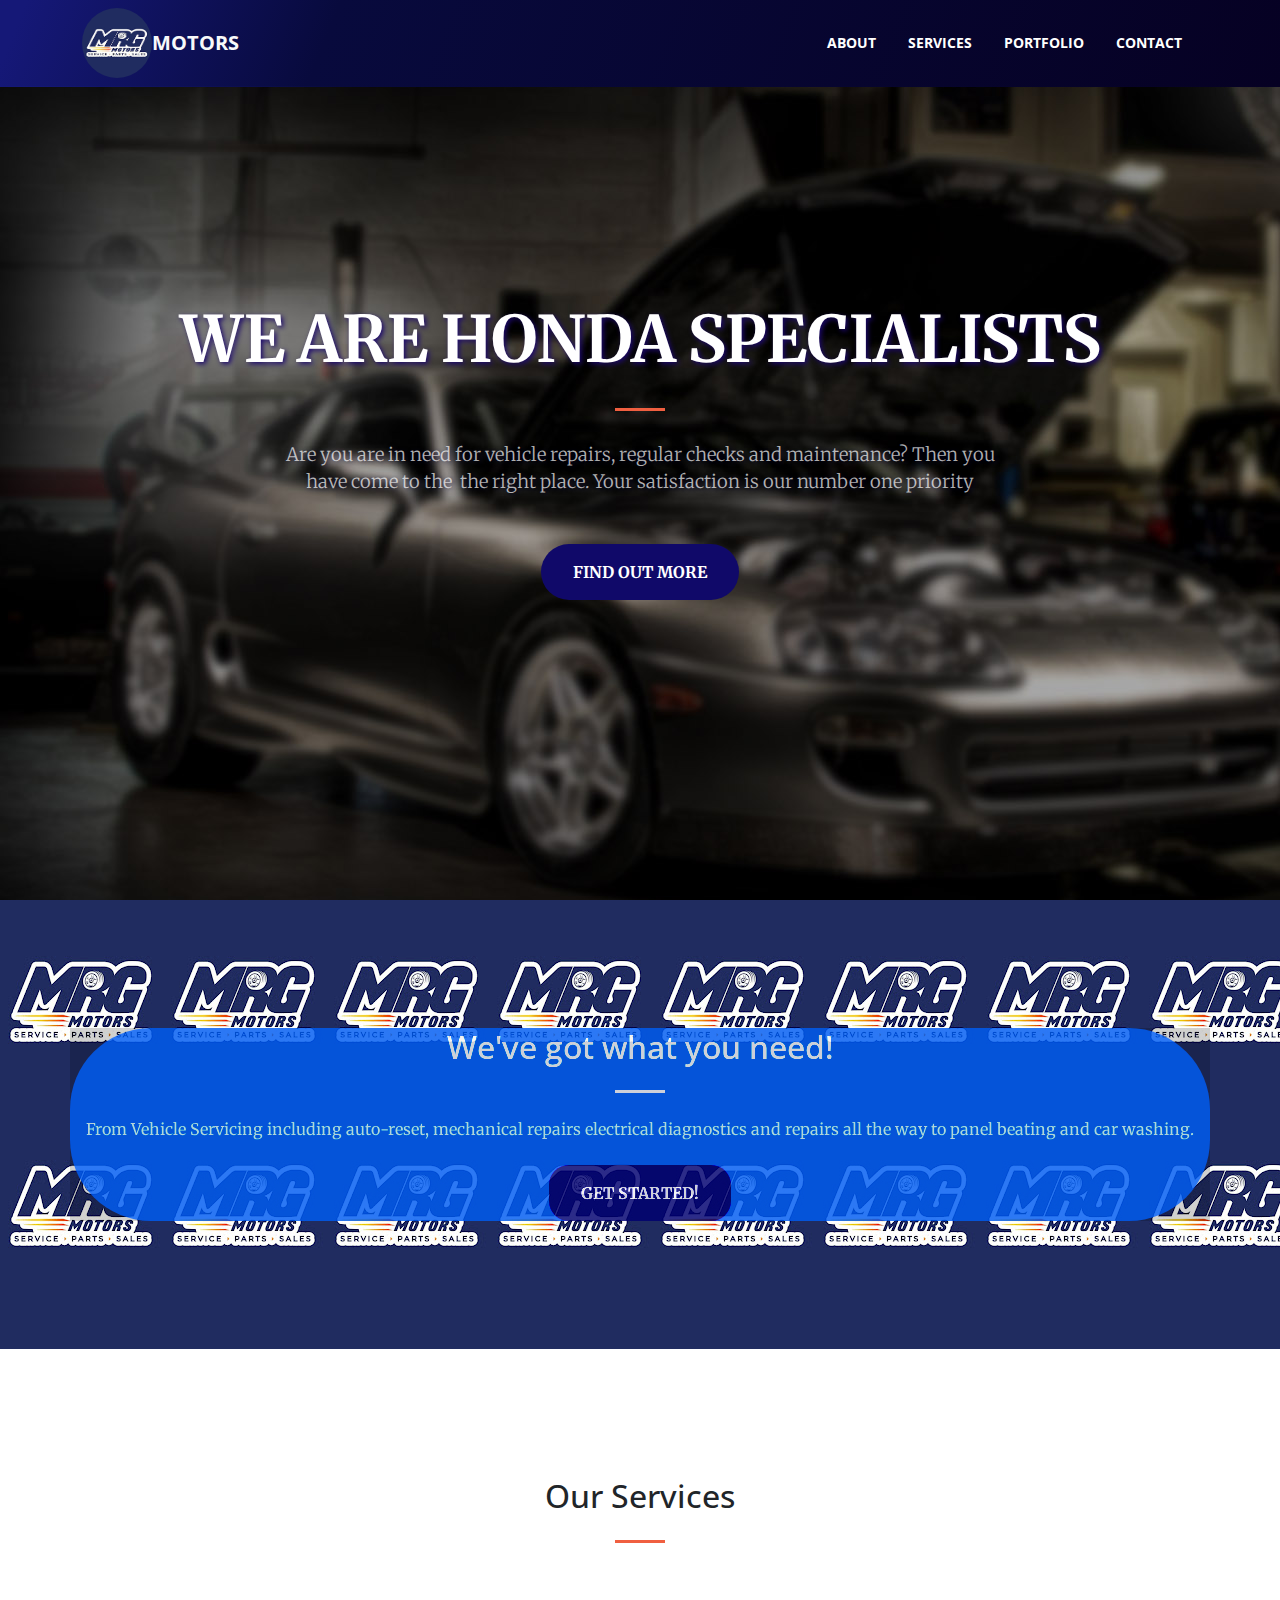
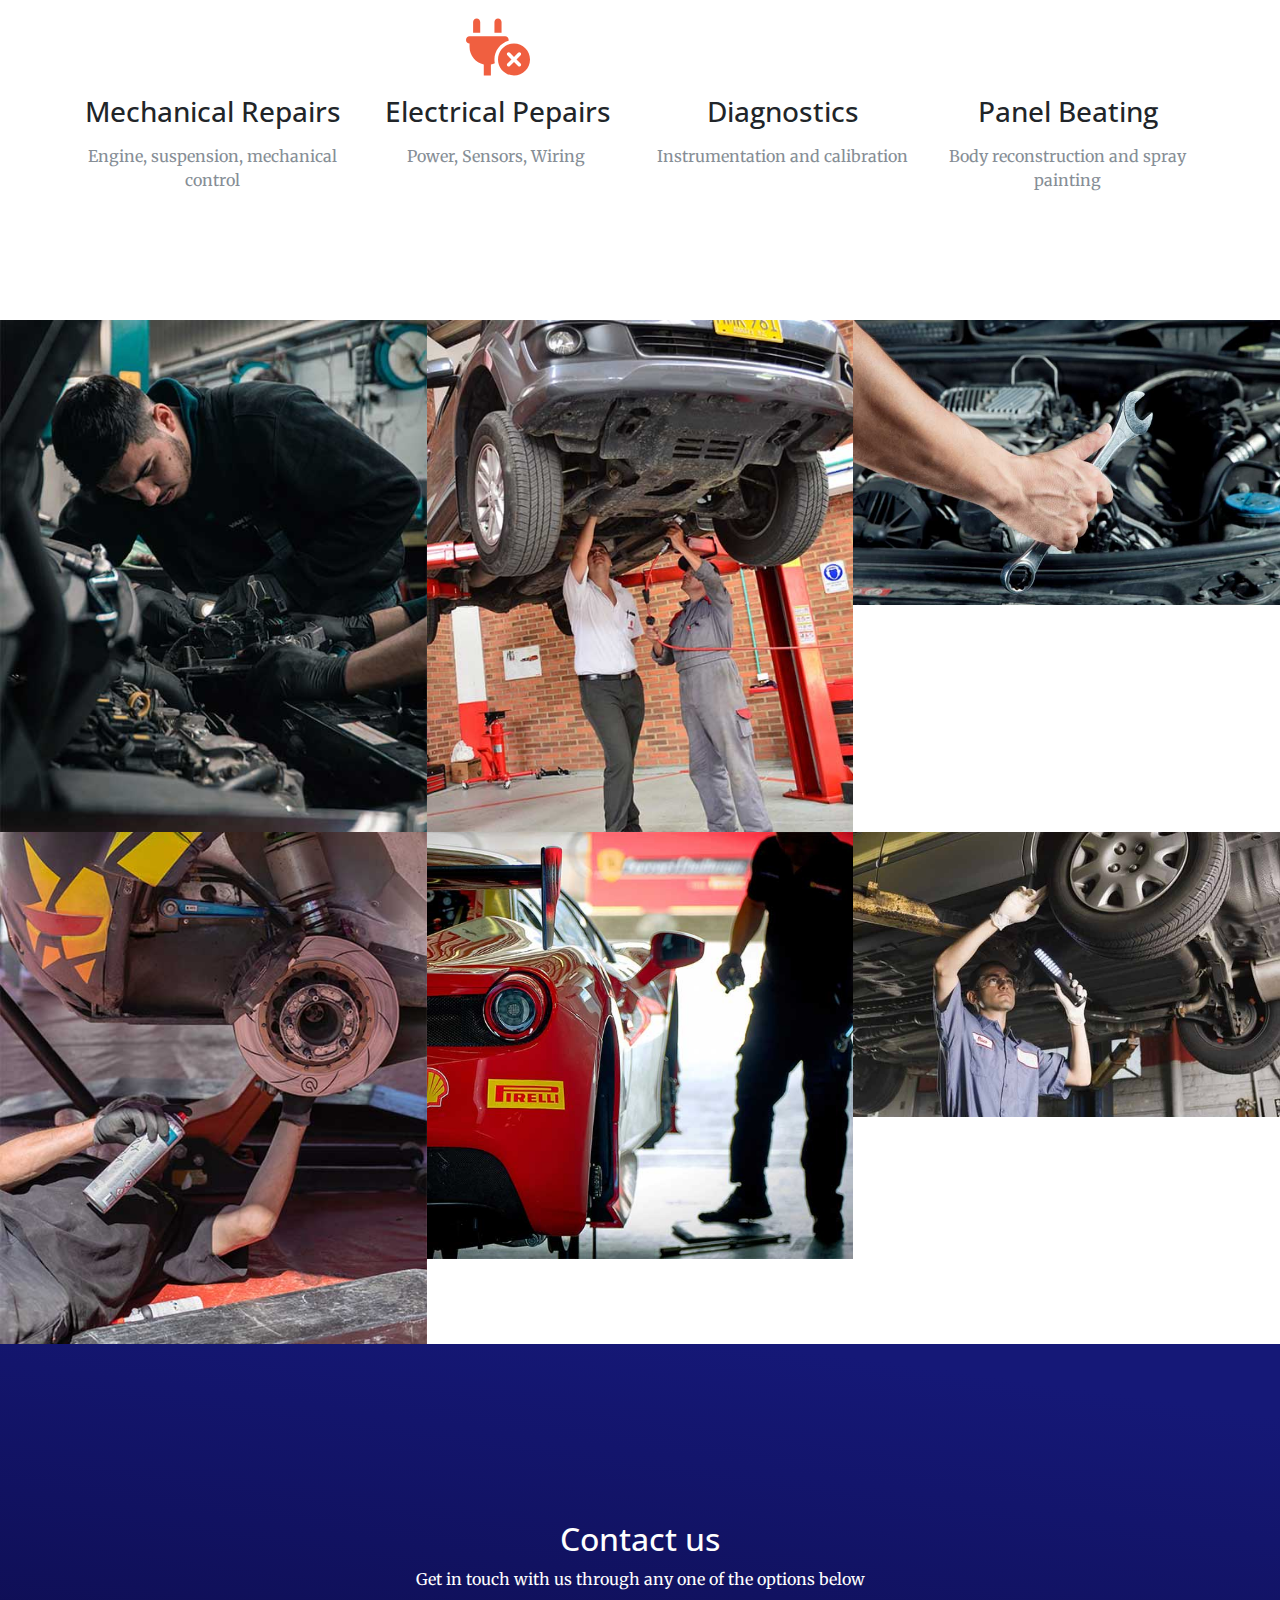
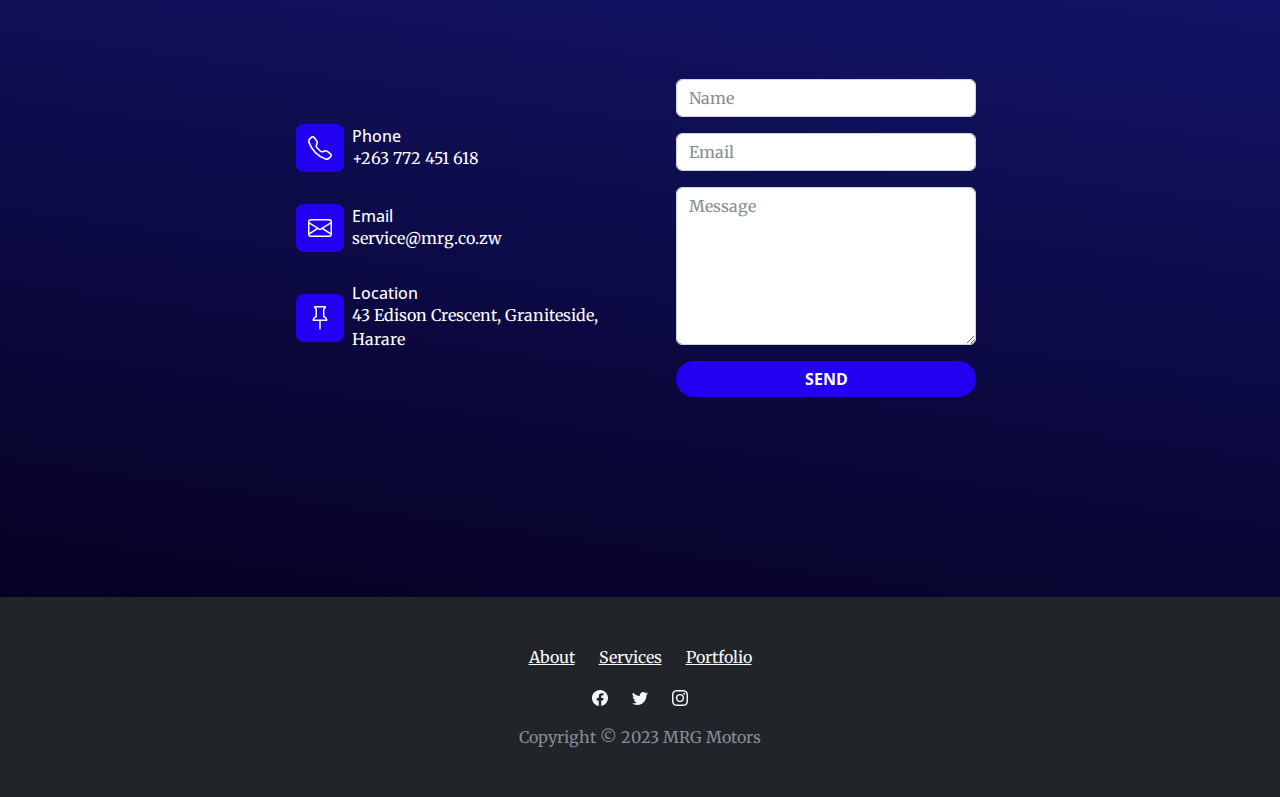
<file: index.html>
<!DOCTYPE html><html lang="en"><head><meta charset="utf-8"><meta name="viewport" content="width=device-width, initial-scale=1.0, shrink-to-fit=no"><title>Home - Brand</title><link rel="stylesheet" href="assets/bootstrap/css/bootstrap.min.css"><link rel="stylesheet" href="https://fonts.googleapis.com/css?family=Open+Sans:300italic,400italic,600italic,700italic,800italic,400,300,600,700,800&amp;display=swap"><link rel="stylesheet" href="https://fonts.googleapis.com/css?family=Merriweather:400,300,300italic,400italic,700,700italic,900,900italic&amp;display=swap"><link rel="stylesheet" href="assets/fonts/fontawesome-all.min.css"><link rel="stylesheet" href="assets/fonts/font-awesome.min.css"><link rel="stylesheet" href="assets/fonts/fontawesome5-overrides.min.css"><link rel="stylesheet" href="assets/css/styles.min.css"><link rel="stylesheet" href="assets/css/aos.min.min.css"></head><body id="page-top" data-bs-spy="scroll" data-bs-target="#mainNav" data-bs-offset="57"><nav class="navbar navbar-light navbar-expand-lg fixed-top" id="mainNav" style="background: linear-gradient(-68deg, #060123, #080a3d 74%, #151877 98%), rgb(15,17,74);"><div class="container"><img class="rounded-circle img-fluid" src="assets/img/logo.jpg" width="100px" height="100px" style="border-width: 3px;border-color: rgb(255,255,255);background: #ffffff;height: 70px;width: 70px;"><a class="navbar-brand link-light" href="#page-top" style="color: rgb(5,3,106);margin-right: 0px;padding: 1px 0px;">motors</a><button data-bs-toggle="collapse" data-bs-target="#navbarResponsive" class="navbar-toggler navbar-toggler-right" type="button" aria-controls="navbarResponsive" aria-expanded="false" aria-label="Toggle navigation" style="border-width: 2px;border-color: rgb(245,233,233);"><i class="fa fa-align-justify" style="border-color: rgba(255,255,255,0.55);"></i></button><div class="collapse navbar-collapse" id="navbarResponsive"><ul class="navbar-nav ms-auto"><li class="nav-item"><a class="nav-link" href="#about" style="color: rgb(255,255,255);">About</a></li><li class="nav-item"><a class="nav-link" href="#services" style="color: rgb(255,255,255);">Services</a></li><li class="nav-item"><a class="nav-link" href="#portfolio" style="color: rgb(255,255,255);">Portfolio</a></li><li class="nav-item"><a class="nav-link" href="#contact" style="color: rgb(255,255,255);">Contact</a></li></ul></div></div></nav><header class="text-center text-white d-flex masthead" style="background: url(&quot;assets/img/banner.jpg&quot;);"><div class="container my-auto"><div class="row"><div class="col-lg-10 mx-auto"><h1 class="text-uppercase"><strong style="text-shadow: 2px 2px 5px rgb(28,8,109);font-family: Merriweather, serif;">WE ARE HONDA SPECIALISTS</strong></h1><hr></div></div><div class="col-lg-8 mx-auto"><p class="text-faded mb-5" style="text-shadow: 2px 1px 5px rgba(5,4,55,0.7);font-family: Merriweather, serif;">Are you are in need for vehicle repairs, regular checks and maintenance? Then you have come to the&nbsp; the right place. Your satisfaction is our number one priority</p><a class="btn btn-primary btn-xl" role="button" href="#services" style="background: rgb(16,9,105);font-family: Merriweather, serif;">Find Out More</a></div></div></header><section id="about" class="bg-primary" style="background: url(&quot;assets/img/logo.jpg&quot;), var(--bs-blue);"><div class="container" style="background: var(--bs-border-color-translucent);"><div class="row"><div class="col offset-lg-8 text-center mx-auto" style="background: var(--bs-blue);opacity: 0.79;border-width: 0px;border-radius: 81px;filter: blur(0px) contrast(177%);"><h2 class="text-white section-heading">We've got what you need!</h2><hr class="light my-4"><p class="text-faded mb-4">From Vehicle Servicing including auto-reset, mechanical repairs electrical diagnostics and repairs all the way to panel beating and car washing.</p><a class="btn btn-light btn-xl" role="button" href="#services" style="border-radius: 20px;background: rgb(7,5,122);color: rgb(255,255,255);font-family: Merriweather, serif;">Get Started!</a></div></div></div></section><section id="services"><div class="container"><div class="row"><div class="col-lg-12 text-center"><h2 class="section-heading">Our Services</h2><hr class="my-4"></div></div></div><div class="container"><div class="row"><div class="col-md-6 col-lg-3 text-center"><div class="mx-auto service-box mt-5"><i class="fa fa-gears fa-4x text-primary mb-3 sr-icons" data-aos="zoom-in" data-aos-duration="200" data-aos-once="true" style="color: rgb(3,10,62);background: #0000002d;"></i><h3 class="mb-3">Mechanical Repairs</h3><p class="text-muted mb-0">Engine, suspension, mechanical control</p></div></div><div class="col-md-6 col-lg-3 text-center"><div class="mx-auto service-box mt-5"><svg xmlns="http://www.w3.org/2000/svg" viewBox="0 -32 576 576" width="1em" height="1em" fill="currentColor" data-aos="zoom-in" data-aos-duration="200" data-aos-delay="200" data-aos-once="true" class="fa-4x text-primary mb-3 sr-icons"><!--! Font Awesome Free 6.1.1 by @fontawesome - https://fontawesome.com License - https://fontawesome.com/license/free (Icons: CC BY 4.0, Fonts: SIL OFL 1.1, Code: MIT License) Copyright 2022 Fonticons, Inc. --><path d="M96 0C113.7 0 128 14.33 128 32V128H64V32C64 14.33 78.33 0 96 0zM288 0C305.7 0 320 14.33 320 32V128H256V32C256 14.33 270.3 0 288 0zM352 160C369.7 160 384 174.3 384 192C384 194.3 383.7 196.6 383.3 198.8C309.8 219.1 256 287.7 256 368C256 379.4 257.1 390.5 259.1 401.3C248.1 406.4 236.3 410.3 224 412.8V512H160V412.8C86.97 397.1 32 333.4 32 256V224C14.33 224 0 209.7 0 192C0 174.3 14.33 160 32 160H352zM288 368C288 288.5 352.5 224 432 224C511.5 224 576 288.5 576 368C576 447.5 511.5 512 432 512C352.5 512 288 447.5 288 368zM491.3 331.3C497.6 325.1 497.6 314.9 491.3 308.7C485.1 302.4 474.9 302.4 468.7 308.7L432 345.4L395.3 308.7C389.1 302.4 378.9 302.4 372.7 308.7C366.4 314.9 366.4 325.1 372.7 331.3L409.4 368L372.7 404.7C366.4 410.9 366.4 421.1 372.7 427.3C378.9 433.6 389.1 433.6 395.3 427.3L432 390.6L468.7 427.3C474.9 433.6 485.1 433.6 491.3 427.3C497.6 421.1 497.6 410.9 491.3 404.7L454.6 368L491.3 331.3z"></path></svg><h3 class="mb-3">Electrical Pepairs</h3><p class="text-muted mb-0">Power, Sensors, Wiring&nbsp;</p></div></div><div class="col-md-6 col-lg-3 text-center"><div class="mx-auto service-box mt-5"><i class="fa fa-line-chart fa-4x text-primary mb-3 sr-icons" data-aos="zoom-in" data-aos-duration="200" data-aos-delay="400" data-aos-once="true"></i><h3 class="mb-3">Diagnostics</h3><p class="text-muted mb-0">Instrumentation and calibration</p></div></div><div class="col-md-6 col-lg-3 text-center"><div class="mx-auto service-box mt-5"><i class="fas fa-car-alt fa-4x text-primary mb-3 sr-icons" data-aos="fade" data-aos-duration="200" data-aos-delay="600" data-aos-once="true"></i><h3 class="mb-3">Panel Beating</h3><p class="text-muted mb-0">Body reconstruction and spray painting</p></div></div></div></div></section><section id="portfolio" class="p-0"><div class="container-fluid p-0"><div class="row g-0 popup-gallery"><div class="col-sm-6 col-lg-4"><a class="portfolio-box" href="assets/img/fullsize/1.jpg"><img class="img-fluid" src="assets/img/thumbnails/service-2.jpg" style="background: url(&quot;assets/img/service-4.jpg&quot;);"><div class="portfolio-box-caption"><div class="portfolio-box-caption-content"><div class="project-category text-faded"><span>electrics</span></div><div class="project-name"><span>Electrical Wiring</span></div></div></div></a></div><div class="col-sm-6 col-lg-4"><a class="portfolio-box" href="assets/img/fullsize/2.jpg"><img class="img-fluid" src="assets/img/thumbnails/service-1.jpg" style="background: url(&quot;assets/img/portfolio-3.jpg&quot;);"><div class="portfolio-box-caption"><div class="portfolio-box-caption-content"><div class="project-category text-faded"><span>control</span></div><div class="project-name"><span>Hydraulic fluid injection</span></div></div></div></a></div><div class="col-sm-6 col-lg-4"><a class="portfolio-box" href="assets/img/fullsize/3.jpg"><img class="img-fluid" src="assets/img/thumbnails/portfolio-12.jpg"><div class="portfolio-box-caption"><div class="portfolio-box-caption-content"><div class="project-category text-faded"><span>engine&nbsp;</span></div><div class="project-name"><span>Engine Diagnosis</span></div></div></div></a></div><div class="col-sm-6 col-lg-4"><a class="portfolio-box" href="assets/img/fullsize/4.jpg"><img class="img-fluid" src="assets/img/thumbnails/service-3.jpg"><div class="portfolio-box-caption"><div class="portfolio-box-caption-content"><div class="project-category text-faded"><span>mechanics</span></div><div class="project-name"><span>Disk Inspection</span></div></div></div></a></div><div class="col-sm-6 col-lg-4"><a class="portfolio-box" href="assets/img/fullsize/5.jpg"><img class="img-fluid" src="assets/img/thumbnails/about.jpg"><div class="portfolio-box-caption"><div class="portfolio-box-caption-content"><div class="project-category text-faded"><span>pannel beating</span></div><div class="project-name"><span>Paint Job</span></div></div></div></a></div><div class="col-sm-6 col-lg-4"><a class="portfolio-box" href="assets/img/fullsize/6.jpg"><img class="img-fluid" src="assets/img/thumbnails/portfolio-3.jpg"><div class="portfolio-box-caption"><div class="portfolio-box-caption-content"><div class="project-category text-faded"><span>servicing</span></div><div class="project-name"><span>Wheel Inspection</span></div></div></div></a></div></div></div></section><section id="contact" style="background: linear-gradient(8deg, #060123, #151877 93%), #061023;color: rgb(254,254,254);"><div class="col"><a href="mailto:your-email@your-domain.com"></a></div><div class="container"><!-- Start: Contact Details --><section class="py-4 py-xl-5"><div class="container"><div class="row mb-5"><div class="col-md-8 col-xl-6 text-center mx-auto"><h2>Contact us</h2><p>Get in touch with us through any one of the options below</p></div></div><div class="row d-flex justify-content-center"><div class="col-md-6 col-lg-4 col-xl-4"><div class="d-flex flex-column justify-content-center align-items-start h-100"><div class="d-flex align-items-center p-3"><div class="bs-icon-md bs-icon-rounded bs-icon-primary d-flex flex-shrink-0 justify-content-center align-items-center d-inline-block bs-icon" style="background: rgb(34,0,242);"><svg xmlns="http://www.w3.org/2000/svg" width="1em" height="1em" fill="currentColor" viewBox="0 0 16 16" class="bi bi-telephone">
  <path d="M3.654 1.328a.678.678 0 0 0-1.015-.063L1.605 2.3c-.483.484-.661 1.169-.45 1.77a17.568 17.568 0 0 0 4.168 6.608 17.569 17.569 0 0 0 6.608 4.168c.601.211 1.286.033 1.77-.45l1.034-1.034a.678.678 0 0 0-.063-1.015l-2.307-1.794a.678.678 0 0 0-.58-.122l-2.19.547a1.745 1.745 0 0 1-1.657-.459L5.482 8.062a1.745 1.745 0 0 1-.46-1.657l.548-2.19a.678.678 0 0 0-.122-.58L3.654 1.328zM1.884.511a1.745 1.745 0 0 1 2.612.163L6.29 2.98c.329.423.445.974.315 1.494l-.547 2.19a.678.678 0 0 0 .178.643l2.457 2.457a.678.678 0 0 0 .644.178l2.189-.547a1.745 1.745 0 0 1 1.494.315l2.306 1.794c.829.645.905 1.87.163 2.611l-1.034 1.034c-.74.74-1.846 1.065-2.877.702a18.634 18.634 0 0 1-7.01-4.42 18.634 18.634 0 0 1-4.42-7.009c-.362-1.03-.037-2.137.703-2.877L1.885.511z"></path>
</svg></div><div class="px-2"><h6 class="mb-0">Phone</h6><p class="mb-0">+263 772 451 618</p></div></div><div class="d-flex align-items-center p-3"><div class="bs-icon-md bs-icon-rounded bs-icon-primary d-flex flex-shrink-0 justify-content-center align-items-center d-inline-block bs-icon" style="background: rgb(34,0,242);"><svg xmlns="http://www.w3.org/2000/svg" width="1em" height="1em" fill="currentColor" viewBox="0 0 16 16" class="bi bi-envelope">
  <path fill-rule="evenodd" d="M0 4a2 2 0 0 1 2-2h12a2 2 0 0 1 2 2v8a2 2 0 0 1-2 2H2a2 2 0 0 1-2-2V4Zm2-1a1 1 0 0 0-1 1v.217l7 4.2 7-4.2V4a1 1 0 0 0-1-1H2Zm13 2.383-4.708 2.825L15 11.105V5.383Zm-.034 6.876-5.64-3.471L8 9.583l-1.326-.795-5.64 3.47A1 1 0 0 0 2 13h12a1 1 0 0 0 .966-.741ZM1 11.105l4.708-2.897L1 5.383v5.722Z"></path>
</svg></div><div class="px-2"><h6 class="mb-0">Email</h6><p class="mb-0">service@mrg.co.zw</p></div></div><div class="d-flex align-items-center p-3"><div class="bs-icon-md bs-icon-rounded bs-icon-primary d-flex flex-shrink-0 justify-content-center align-items-center d-inline-block bs-icon" style="background: rgb(34,0,242);"><svg xmlns="http://www.w3.org/2000/svg" width="1em" height="1em" fill="currentColor" viewBox="0 0 16 16" class="bi bi-pin">
  <path d="M4.146.146A.5.5 0 0 1 4.5 0h7a.5.5 0 0 1 .5.5c0 .68-.342 1.174-.646 1.479-.126.125-.25.224-.354.298v4.431l.078.048c.203.127.476.314.751.555C12.36 7.775 13 8.527 13 9.5a.5.5 0 0 1-.5.5h-4v4.5c0 .276-.224 1.5-.5 1.5s-.5-1.224-.5-1.5V10h-4a.5.5 0 0 1-.5-.5c0-.973.64-1.725 1.17-2.189A5.921 5.921 0 0 1 5 6.708V2.277a2.77 2.77 0 0 1-.354-.298C4.342 1.674 4 1.179 4 .5a.5.5 0 0 1 .146-.354zm1.58 1.408-.002-.001.002.001zm-.002-.001.002.001A.5.5 0 0 1 6 2v5a.5.5 0 0 1-.276.447h-.002l-.012.007-.054.03a4.922 4.922 0 0 0-.827.58c-.318.278-.585.596-.725.936h7.792c-.14-.34-.407-.658-.725-.936a4.915 4.915 0 0 0-.881-.61l-.012-.006h-.002A.5.5 0 0 1 10 7V2a.5.5 0 0 1 .295-.458 1.775 1.775 0 0 0 .351-.271c.08-.08.155-.17.214-.271H5.14c.06.1.133.191.214.271a1.78 1.78 0 0 0 .37.282z"></path>
</svg></div><div class="px-2"><h6 class="mb-0">Location</h6><p class="mb-0">43 Edison Crescent, Graniteside, Harare</p></div></div></div></div><div class="col-md-6 col-lg-5 col-xl-4"><div><form class="p-3 p-xl-4" method="post"><!-- Start: Success Example --><div class="mb-3"><input class="form-control" type="text" id="name-1" name="name" placeholder="Name"></div><!-- End: Success Example --><!-- Start: Error Example --><div class="mb-3"><input class="form-control" type="email" id="email-1" name="email" placeholder="Email"></div><!-- End: Error Example --><div class="mb-3"><textarea class="form-control" id="message-1" name="message" rows="6" placeholder="Message"></textarea></div><div><button class="btn btn-primary d-block w-100" type="submit" style="background: rgb(34,0,242);">Send </button></div></form></div></div></div></div></section><!-- End: Contact Details --></div></section><!-- Start: Footer Dark --><footer class="text-center bg-dark" style="background: rgb(1,0,30);"><div class="container text-white py-4 py-lg-5"><ul class="list-inline"><li class="list-inline-item me-4"><a class="link-light" href="#">About</a></li><li class="list-inline-item me-4"><a class="link-light" href="#">Services</a></li><li class="list-inline-item"><a class="link-light" href="#">Portfolio</a></li></ul><ul class="list-inline"><li class="list-inline-item me-4"><svg xmlns="http://www.w3.org/2000/svg" width="1em" height="1em" fill="currentColor" viewBox="0 0 16 16" class="bi bi-facebook text-light">
  <path d="M16 8.049c0-4.446-3.582-8.05-8-8.05C3.58 0-.002 3.603-.002 8.05c0 4.017 2.926 7.347 6.75 7.951v-5.625h-2.03V8.05H6.75V6.275c0-2.017 1.195-3.131 3.022-3.131.876 0 1.791.157 1.791.157v1.98h-1.009c-.993 0-1.303.621-1.303 1.258v1.51h2.218l-.354 2.326H9.25V16c3.824-.604 6.75-3.934 6.75-7.951z"></path>
</svg></li><li class="list-inline-item me-4"><svg xmlns="http://www.w3.org/2000/svg" width="1em" height="1em" fill="currentColor" viewBox="0 0 16 16" class="bi bi-twitter text-light">
  <path d="M5.026 15c6.038 0 9.341-5.003 9.341-9.334 0-.14 0-.282-.006-.422A6.685 6.685 0 0 0 16 3.542a6.658 6.658 0 0 1-1.889.518 3.301 3.301 0 0 0 1.447-1.817 6.533 6.533 0 0 1-2.087.793A3.286 3.286 0 0 0 7.875 6.03a9.325 9.325 0 0 1-6.767-3.429 3.289 3.289 0 0 0 1.018 4.382A3.323 3.323 0 0 1 .64 6.575v.045a3.288 3.288 0 0 0 2.632 3.218 3.203 3.203 0 0 1-.865.115 3.23 3.23 0 0 1-.614-.057 3.283 3.283 0 0 0 3.067 2.277A6.588 6.588 0 0 1 .78 13.58a6.32 6.32 0 0 1-.78-.045A9.344 9.344 0 0 0 5.026 15z"></path>
</svg></li><li class="list-inline-item"><svg xmlns="http://www.w3.org/2000/svg" width="1em" height="1em" fill="currentColor" viewBox="0 0 16 16" class="bi bi-instagram text-light">
  <path d="M8 0C5.829 0 5.556.01 4.703.048 3.85.088 3.269.222 2.76.42a3.917 3.917 0 0 0-1.417.923A3.927 3.927 0 0 0 .42 2.76C.222 3.268.087 3.85.048 4.7.01 5.555 0 5.827 0 8.001c0 2.172.01 2.444.048 3.297.04.852.174 1.433.372 1.942.205.526.478.972.923 1.417.444.445.89.719 1.416.923.51.198 1.09.333 1.942.372C5.555 15.99 5.827 16 8 16s2.444-.01 3.298-.048c.851-.04 1.434-.174 1.943-.372a3.916 3.916 0 0 0 1.416-.923c.445-.445.718-.891.923-1.417.197-.509.332-1.09.372-1.942C15.99 10.445 16 10.173 16 8s-.01-2.445-.048-3.299c-.04-.851-.175-1.433-.372-1.941a3.926 3.926 0 0 0-.923-1.417A3.911 3.911 0 0 0 13.24.42c-.51-.198-1.092-.333-1.943-.372C10.443.01 10.172 0 7.998 0h.003zm-.717 1.442h.718c2.136 0 2.389.007 3.232.046.78.035 1.204.166 1.486.275.373.145.64.319.92.599.28.28.453.546.598.92.11.281.24.705.275 1.485.039.843.047 1.096.047 3.231s-.008 2.389-.047 3.232c-.035.78-.166 1.203-.275 1.485a2.47 2.47 0 0 1-.599.919c-.28.28-.546.453-.92.598-.28.11-.704.24-1.485.276-.843.038-1.096.047-3.232.047s-2.39-.009-3.233-.047c-.78-.036-1.203-.166-1.485-.276a2.478 2.478 0 0 1-.92-.598 2.48 2.48 0 0 1-.6-.92c-.109-.281-.24-.705-.275-1.485-.038-.843-.046-1.096-.046-3.233 0-2.136.008-2.388.046-3.231.036-.78.166-1.204.276-1.486.145-.373.319-.64.599-.92.28-.28.546-.453.92-.598.282-.11.705-.24 1.485-.276.738-.034 1.024-.044 2.515-.045v.002zm4.988 1.328a.96.96 0 1 0 0 1.92.96.96 0 0 0 0-1.92zm-4.27 1.122a4.109 4.109 0 1 0 0 8.217 4.109 4.109 0 0 0 0-8.217zm0 1.441a2.667 2.667 0 1 1 0 5.334 2.667 2.667 0 0 1 0-5.334z"></path>
</svg></li></ul><p class="text-muted mb-0">Copyright © 2023 MRG Motors</p></div></footer><!-- End: Footer Dark --><script src="assets/bootstrap/js/bootstrap.min.js"></script><script src="assets/js/script.min.js"></script><script src="assets/js/aos.min.min.js"></script></body></html>
</file>
<file: assets/fonts/fontawesome5-overrides.min.css>
.fab.fa-bitcoin:before{content:"\f379"}.far.fa-calendar:before,.fas.fa-calendar:before{content:"\f133"}.far.fa-clipboard:before,.fas.fa-clipboard:before{content:"\f328"}.fab.fa-facebook-f:before{content:"\f39e"}.fab.fa-google-plus:before{content:"\f2b3"}.fas.fa-hotel:before{content:"\f594"}.fab.fa-linkedin:before{content:"\f08c"}.fas.fa-reply:before{content:"\f3e5"}.fas.fa-thermometer:before{content:"\f491"}.fab.fa-vimeo:before{content:"\f40a"}.far.fa-window-close:before,.fas.fa-window-close:before{content:"\f410"}.fab.fa-youtube-square:before{content:"\f431"}
</file>
<file: assets/css/styles.min.css>
#baguetteBox-overlay{display:none;opacity:0;position:fixed;overflow:hidden;top:0;left:0;width:100%;height:100%;z-index:1000000;background-color:rgba(0,0,0,.8);transition:opacity .5s}#baguetteBox-overlay.visible{opacity:1}#baguetteBox-overlay .full-image{display:inline-block;position:relative;width:100%;height:100%;text-align:center}#baguetteBox-overlay .full-image figure{display:inline;margin:0;height:100%}#baguetteBox-overlay .full-image img{display:inline-block;width:auto;height:auto;max-height:100%;max-width:100%;vertical-align:middle;-moz-box-shadow:0 0 8px rgba(0,0,0,.6);box-shadow:0 0 8px rgba(0,0,0,.6)}#baguetteBox-overlay .full-image figcaption{display:block;position:absolute;bottom:0;width:100%;text-align:center;line-height:1.8;white-space:normal;color:#ccc;background-color:rgba(0,0,0,.6);font-family:sans-serif}#baguetteBox-overlay .full-image:before{content:"";display:inline-block;height:50%;width:1px;margin-right:-1px}#baguetteBox-slider{position:absolute;left:0;top:0;height:100%;width:100%;white-space:nowrap;transition:left .4s,transform .4s,-webkit-transform .4s,-moz-transform .4s}#baguetteBox-slider.bounce-from-right{animation:.4s ease-out bounceFromRight}#baguetteBox-slider.bounce-from-left{animation:.4s ease-out bounceFromLeft}@keyframes bounceFromRight{0%,100%{margin-left:0}50%{margin-left:-30px}}@keyframes bounceFromLeft{0%,100%{margin-left:0}50%{margin-left:30px}}.baguetteBox-button#next-button,.baguetteBox-button#previous-button{top:50%;top:calc(50% - 30px);width:44px;height:60px}.baguetteBox-button{position:absolute;cursor:pointer;outline:0;padding:0;margin:0;border:0;-moz-border-radius:15%;border-radius:15%;background-color:rgba(50,50,50,.5);color:#ddd;font:1.6em sans-serif;transition:background-color .4s}.baguetteBox-button:focus,.baguetteBox-button:hover{background-color:rgba(50,50,50,.9)}.baguetteBox-button#next-button{right:2%}.baguetteBox-button#previous-button{left:2%}.baguetteBox-button#close-button{top:20px;right:2%;right:calc(2% + 6px);width:30px;height:30px}.baguetteBox-button svg{position:absolute;left:0;top:0}.baguetteBox-spinner{width:40px;height:40px;display:inline-block;position:absolute;top:50%;left:50%;margin-top:-20px;margin-left:-20px}.baguetteBox-double-bounce1,.baguetteBox-double-bounce2{width:100%;height:100%;-moz-border-radius:50%;border-radius:50%;background-color:#fff;opacity:.6;position:absolute;top:0;left:0;animation:2s ease-in-out infinite bounce}.baguetteBox-double-bounce2{animation-delay:-1s}@keyframes bounce{0%,100%{-webkit-transform:scale(0);-moz-transform:scale(0);transform:scale(0)}50%{-webkit-transform:scale(1);-moz-transform:scale(1);transform:scale(1)}}.bs-icon{--bs-icon-size:.75rem;display:flex;flex-shrink:0;justify-content:center;align-items:center;font-size:var(--bs-icon-size);width:calc(var(--bs-icon-size) * 2);height:calc(var(--bs-icon-size) * 2);color:var(--bs-primary)}.bs-icon-xs{--bs-icon-size:1rem;width:calc(var(--bs-icon-size) * 1.5);height:calc(var(--bs-icon-size) * 1.5)}.bs-icon-sm{--bs-icon-size:1rem}.bs-icon-md{--bs-icon-size:1.5rem}.bs-icon-lg{--bs-icon-size:2rem}.bs-icon-xl{--bs-icon-size:2.5rem}.bs-icon.bs-icon-primary{color:var(--bs-white);background:var(--bs-primary)}.bs-icon.bs-icon-primary-light{color:var(--bs-primary);background:rgba(var(--bs-primary-rgb),.2)}.bs-icon.bs-icon-semi-white{color:var(--bs-primary);background:rgba(255,255,255,.5)}.bs-icon.bs-icon-rounded{border-radius:.5rem}.bs-icon.bs-icon-circle{border-radius:50%}
</file>
